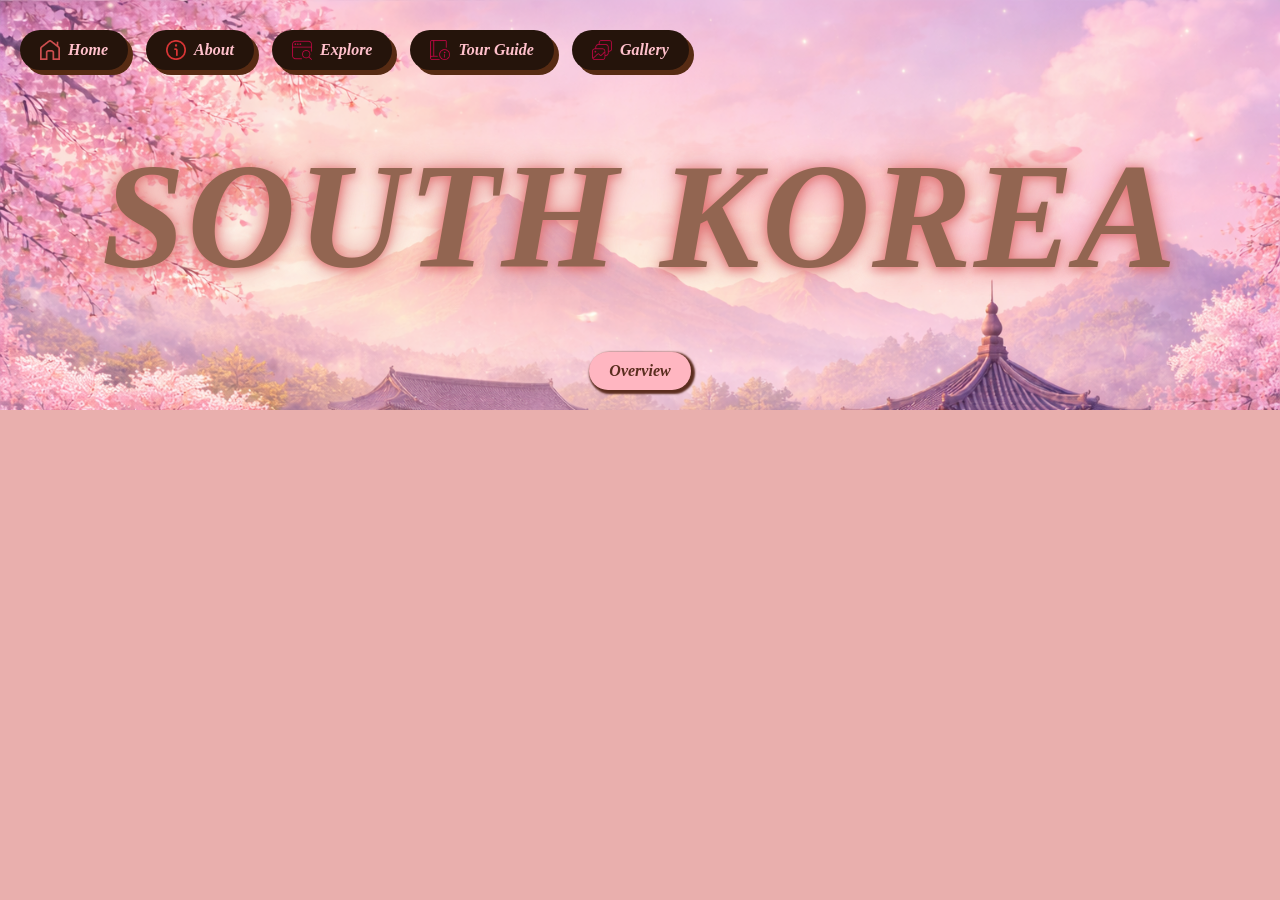
<file: index.html>
<!DOCTYPE  html>
<html lang="en">
<head>
<title>Home</title>
<link href="style.css" rel="stylesheet">
<link rel="icon" href="favicon.png" type="image/png">
</head>

<body>
<section class="body1">
 <nav>
<a href="index.html"><img src="house-chimney.png" alt="a home with a chimney" class="nav-icon">Home</a> 
<a href="about.html"><img src="info.png" alt="info written in circle" class="nav-icon">About</a>   
<a href= "explore.html"><img src="discover.png" alt="a tab with the search pad" class="nav-icon">Explore</a> 
<a href= "tourist.html"><img src="guide-alt.png" alt="a tour giude book" class="nav-icon">Tour Guide</a>
<a href= "gallery.html"><img src="gallery.png" alt="a picture of the file image" class="nav-icon">Gallery</a>
</nav>

<header>
    <h1 class="header">South Korea</h1>
</header>


<main>
<div class="btn-container">
<a href="overview.html" class="btn">Overview</a>
</div>
</main>

</section>
</body>
</html>
</file>
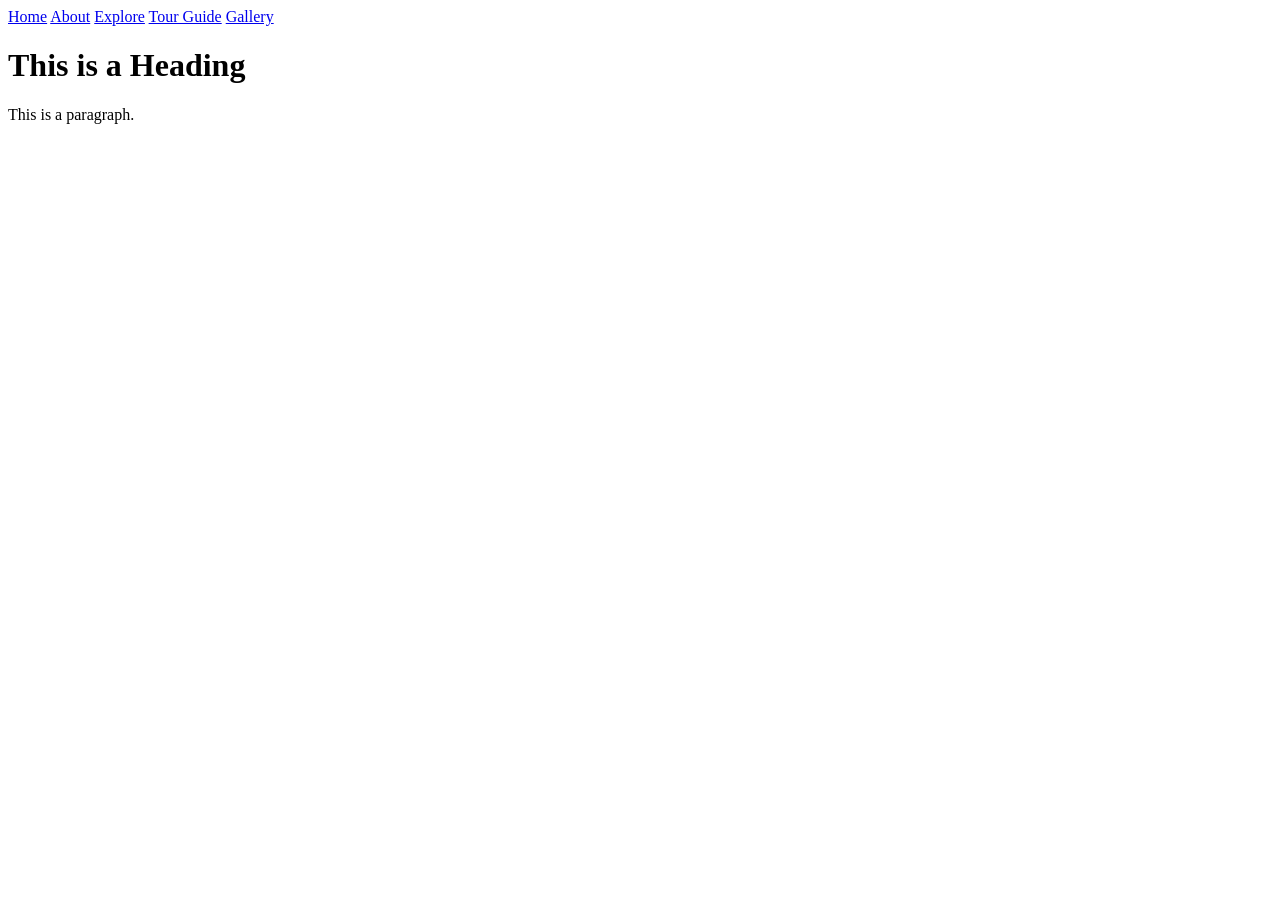
<file: Website/about.html>
<!DOCTYPE html>
<html>
<head>
<title>About</title>
</head>
<link href= "style.css" ref=" stylesheet">

<body>

  <!---Navigations-->
<a href="home.html">Home</a> 
<a href="about.html">About</a>   
<a href= "explore.html">Explore</a> 
<a href= "tourist.html">Tour Guide</a>
<a href= "gallery.html">Gallery</a>

<h1>This is a Heading</h1>
<p>This is a paragraph.</p>

</body>
</html>
</file>
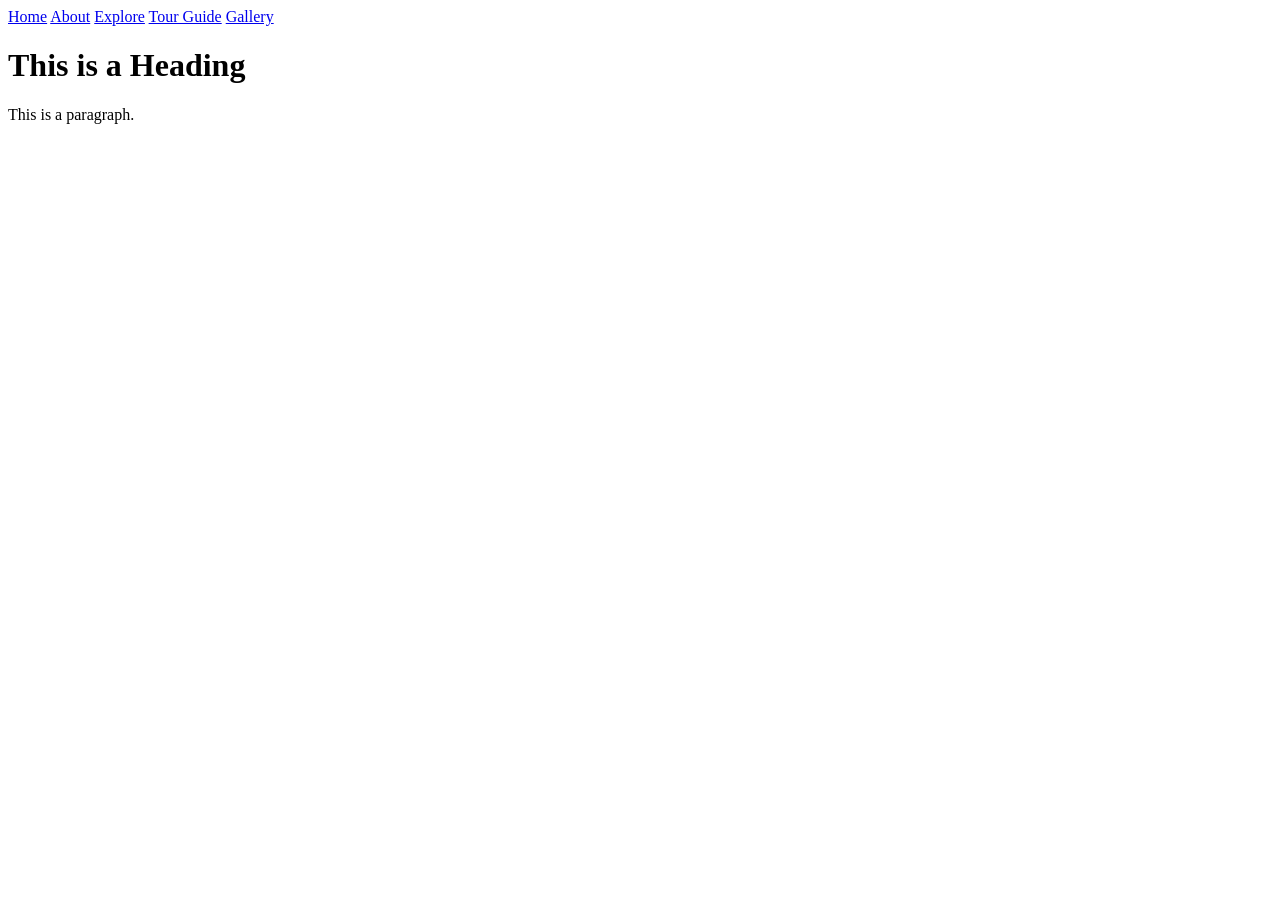
<file: Website/explore.html>
<!DOCTYPE html>
<html>
<head>
<title>Explore</title>
</head>
<link href= "style.css" ref=" stylesheet">

<body>
    
     <!---Navigations-->
<a href="home.html">Home</a> 
<a href="about.html">About</a>   
<a href= "explore.html">Explore</a> 
<a href= "tourist.html">Tour Guide</a>
<a href= "gallery.html">Gallery</a>

<h1>This is a Heading</h1>
<p>This is a paragraph.</p>

</body>
</html>
</file>
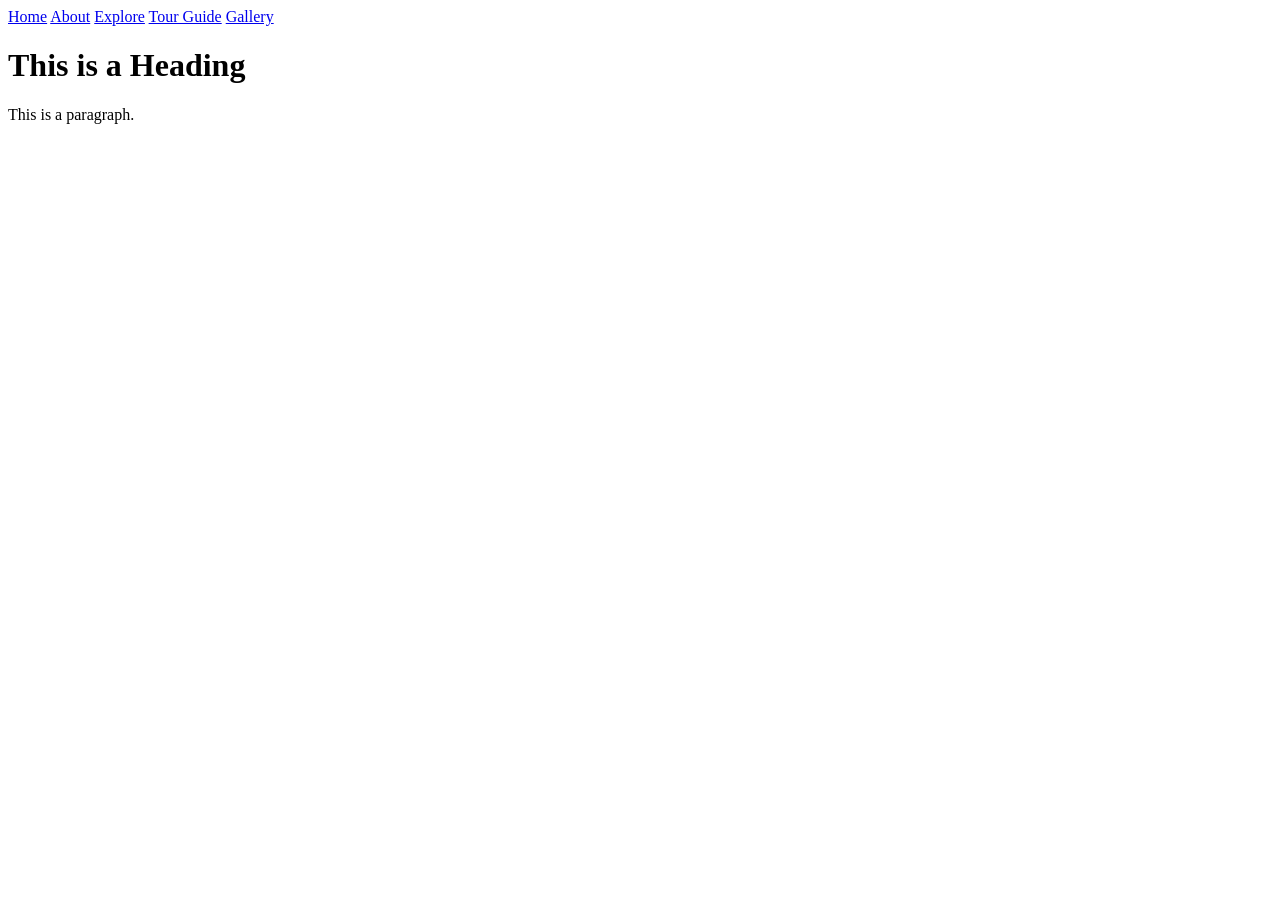
<file: Website/gallery.html>
<!DOCTYPE html>
<html>
<head>
<title>Gallery</title>
</head>
<link href= "style.css" ref=" stylesheet">

<body>
    
     <!---Navigations-->
<a href="home.html">Home</a> 
<a href="about.html">About</a>   
<a href= "explore.html">Explore</a> 
<a href= "tourist.html">Tour Guide</a>
<a href= "gallery.html">Gallery</a>

<h1>This is a Heading</h1>
<p>This is a paragraph.</p>

</body>
</html>
</file>
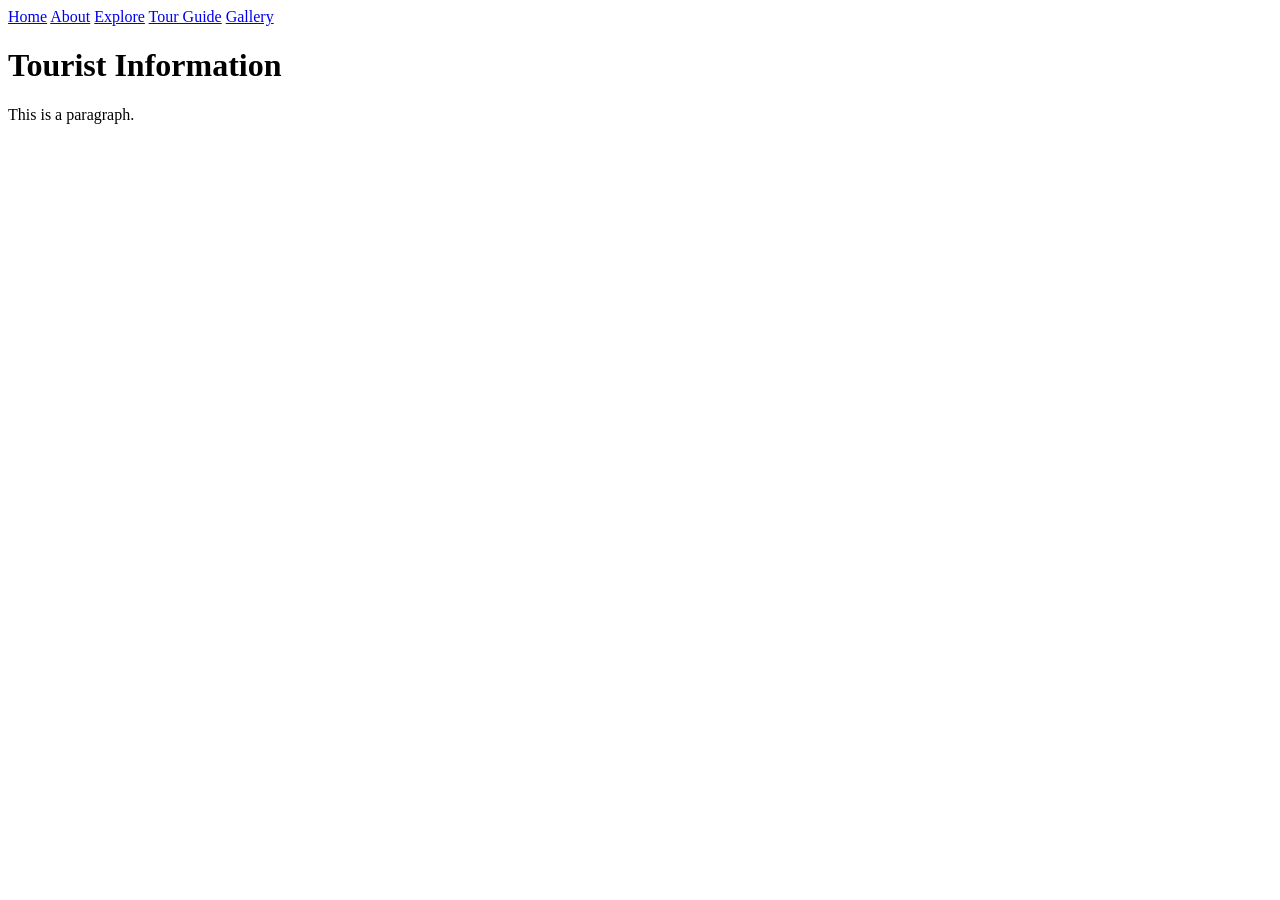
<file: Website/tourist.html>
<!DOCTYPE html>
<html>
<head>
<title>Tourist</title>
</head>
<link href= "style.css" ref=" stylesheet">

<body>

   <!---Navigations--> 
<a href="home.html">Home</a> 
<a href="about.html">About</a>   
<a href= "explore.html">Explore</a> 
<a href= "tourist.html">Tour Guide</a>
<a href= "gallery.html">Gallery</a>

<h1>Tourist Information</h1>
<p>This is a paragraph.</p>

</body>
</html>
</file>
<file: style.css>
/*CSS file for styling the website*/
/* Website Styling */

/*Layout*/
.page {
  display: grid;
  grid-template-rows: auto 1fr auto;
  min-height: 100vh;
}

/*Navigation Styling*/

nav {
  margin-bottom: 10px;
  margin-top: 10px;
  display: inline-flex;
  align-items: center;
  gap: 8px;
  scroll-padding-top: 60px;
}


nav a {
  background-color:#25140B;
  color: pink;
  display: inline-flex;
  align-items: center;
  gap: 8px;
  padding: 10px 20px;
  border-radius: 25px;
  box-shadow: 5px 5px #572b13;
margin-right: 10px;
font-weight: bold;
text-decoration: none;
}


.nav-icon {
  width: 20px;
  height: 20px;
}


nav a:hover {
background-color: #926551;
color: white;
text-decoration: underline;
text-decoration-style: unset;
text-underline-offset: 6px;
}

/*Button Styling*/
.btn-container {
  display: flex;
  margin-top: 40px;
  justify-content: center;
}

.btn {
  background-color:#FFB6C1;
  color: #5A2E1F;
  display: inline-flex;
  padding: 10px 20px;
  border-radius: 25px;
  box-shadow: 2px 2px 2px 2px#5C2D1F;
 font-weight: bold;
 text-decoration: none;
}

.btn:hover{
    background-color:#FFB6C1;
  color: #5A2E1F;
  display: inline-flex;
  padding: 10px 20px;
  border-radius: 25px;
  box-shadow: 2px 2px 2px 2px#5C2D1F;
 font-weight: bold;
 text-decoration: underline;
}

/*Home Page Styling*/
.body1 {
  background-image: url("Images/home image.png");
  background-repeat: no-repeat;
  background-size: cover;
  height: cover;
}

/*Heading Styling*/

  .header{
  text-align: center;
  font-size: 150px;
  font-weight: 600px;
  font-style: italic;
  font-family:Georgia, 'Times New Roman', Times, serif; 
  margin:50px 50px 50px 50px;
  color:#926551;
  letter-spacing: 2px;
  text-transform: uppercase;
  text-shadow: 0px 2px 10px rgb(223, 117, 117),0px 0px 25px rgb(223, 117, 117);
}

 .header-2{
  text-align: center;
  font-size: 130px;
  font-weight: 200px;
  font-style: italic;
  font-family:Georgia, 'Times New Roman', Times, serif; 
  margin:50px 50px 50px 50px;
  color:#926551;
  letter-spacing: 2px;
  text-shadow: 0px 2px 10px rgb(223, 117, 117),0px 0px 25px rgb(223, 117, 117);
}


/*Body Styling*/
.hero {
  background-image:url("Images/pages image.png");
  background-size: center;
  display:grid;
  color:#926551;
  letter-spacing: 2px;
  position: relative;
}

.paragraph {
  font-size: 20px;
  font-weight: bolder;
}

.para {
  font-weight: bolder;
}
.sub-heading {
  color:#926551;
  text-align: center;
  font-style: oblique;
  font-weight: 600px;
  font-size: auto;
  letter-spacing: 2px;
  text-shadow: 0px 2px 10px rgb(228, 88, 88),0px 0px 25px rgb(228, 88, 88);
}

.card {
  background-color: #25140B;
}

section {
  padding: 20px;
}

.sub-heading2{
  background-color: #25140B;
  display:block;
  border-radius: 3px;
  margin-left: 100px;
  margin-right:100px;
  color:#926551;
  text-align: center;
  font-style: oblique;
  font-weight: 600px;
  font-size: auto;
  letter-spacing: 2px;
  text-shadow: 0px 2px 10px rgb(228, 88, 88),0px 0px 25px rgb(228, 88, 88);
}

body {
  background-color: #E9AFAD;
  height: auto;
  margin: 0;
font-style: italic;
font-family:Georgia, 'Times New Roman', Times, serif; 
}

/*Grid styling*/

/*Country Ovreview*/

.overview div{
  gap: 20px;
  padding: 15px;
  background-color:#5A2E1F;
  border-radius: 20px;
color: #E9AFAD;
}

.overview{
  display: grid;
  grid-template-columns: repeat(2, minmax(150px, 1fr));
  gap: 10px;
  padding:10px;
  background-color: #47200b;
  border-radius: 20px;
}

/*About*/
.about {
  display:grid;
  grid-template-columns: 3, minmax(150px, 1fr);
  background-color: #47200b;
  padding:10px;
  gap:10px;
  border-radius: 20px;
}


.about div {
background-color:#5A2E1F;
padding: 15px;
border-radius: 20px;
color: #E9AFAD;
}

/*Explore*/

.explore {
  display:grid;
  grid-template-columns: 2, minmax(150px, 1fr);
  background-color: #47200b;
  padding:10px;
  gap:10px;
  border-radius: 20px;
}

.explore div {
background-color:#5A2E1F;
padding: 15px;
border-radius: 20px;
color: #E9AFAD;
}

.explore-full{
grid-column: span 2;
}

/*Tour Guide Grid*/
.tourist {
  display:grid;
  grid-template-rows: 1, minmax(150px, 1fr);
  grid-template-columns:3 minmax(150px, 1fr);
  background-color: #47200b;
  padding:10px;
  gap:10px;
  border-radius: 20px;
}

.tourist div {
background-color:#5A2E1F;
padding: 15px;
border-radius: 20px;
color: #E9AFAD;
}

/*Gallery*/
.slider{
position: relative;
overflow: hidden;
border-radius: 20px;
margin:20px;
background-color: #25140B;
padding: 10px;
}

.slides{
  display: flex;
  transition: transform 0.4s ease;
  gap: 10px;
  align-items: center;
}

.slides img{
width: 400px;
height: 420px;
border-radius: 15px;
}

.video-card {
  width: 400px;
  height: 390px;
  flex-shrink: 0;
  border-radius: 15px;
  overflow: hidden;
  cursor: pointer;
}

.preview-video {
  width: 100%;
  height: 100%;
  object-fit: cover;
  transition: transform 0.3s ease;
}

.video-card:hover .preview-video {
  transform: scale(1.05);
}

/*arrows*/
.prev{
position: absolute;
top: 50%;
transform: translateY(-50%);
background-color: #5A2E1F;
border: none;
padding: 10px;
cursor: pointer;
border-radius: 10px;
}

.prev {
left: 10px;
}

.next{
position: absolute;
top: 50%;
transform: translateY(-50%);
background-color: #5A2E1F;
border: none;
padding: 10px;
cursor: pointer;
border-radius: 10px;
}

.next {
right: 10px;
}

/*Top Bar*/
.top-bar {
  display: flex;
  justify-content: space-between;
  align-items: center;
  background-color: #25140B;
  padding: 10px 20px;
}

/* logo section */
.logo {
  display: flex;
  align-items: center;
  gap: 10px;
  color: #E9AFAD;
  font-weight: bold;
  font-size: 18px;
}

.logo img {
  width: 35px;
}

/*Search Bar*/
.search-bar {
  display: flex;
  justify-content: center;
  margin: 15px 0;
}

.search-bar input {
  padding: 10px 15px;
  border-radius: 25px 0 0 25px;
  border: none;
  outline: none;
  width: 220px;
  background-color: #5A2E1F;
  color: #E9AFAD;
}

.search-bar input::placeholder {
  color: #E9AFAD;
  opacity: 0.7;
}

.search-bar button {
  padding: 10px 15px;
  border: none;
  background-color: #FFB6C1;
  border-radius: 0 25px 25px 0;
  cursor: pointer;
  transition: 0.3s;
}

.search-bar button:hover {
  background-color: #ffc6d0;
}


/*Footer Styling*/
footer {
  display:inline;
  padding-top: auto;
    background-color: #25140B;
  color: #E9AFAD;
  margin-top: 20px;
}
</file>
